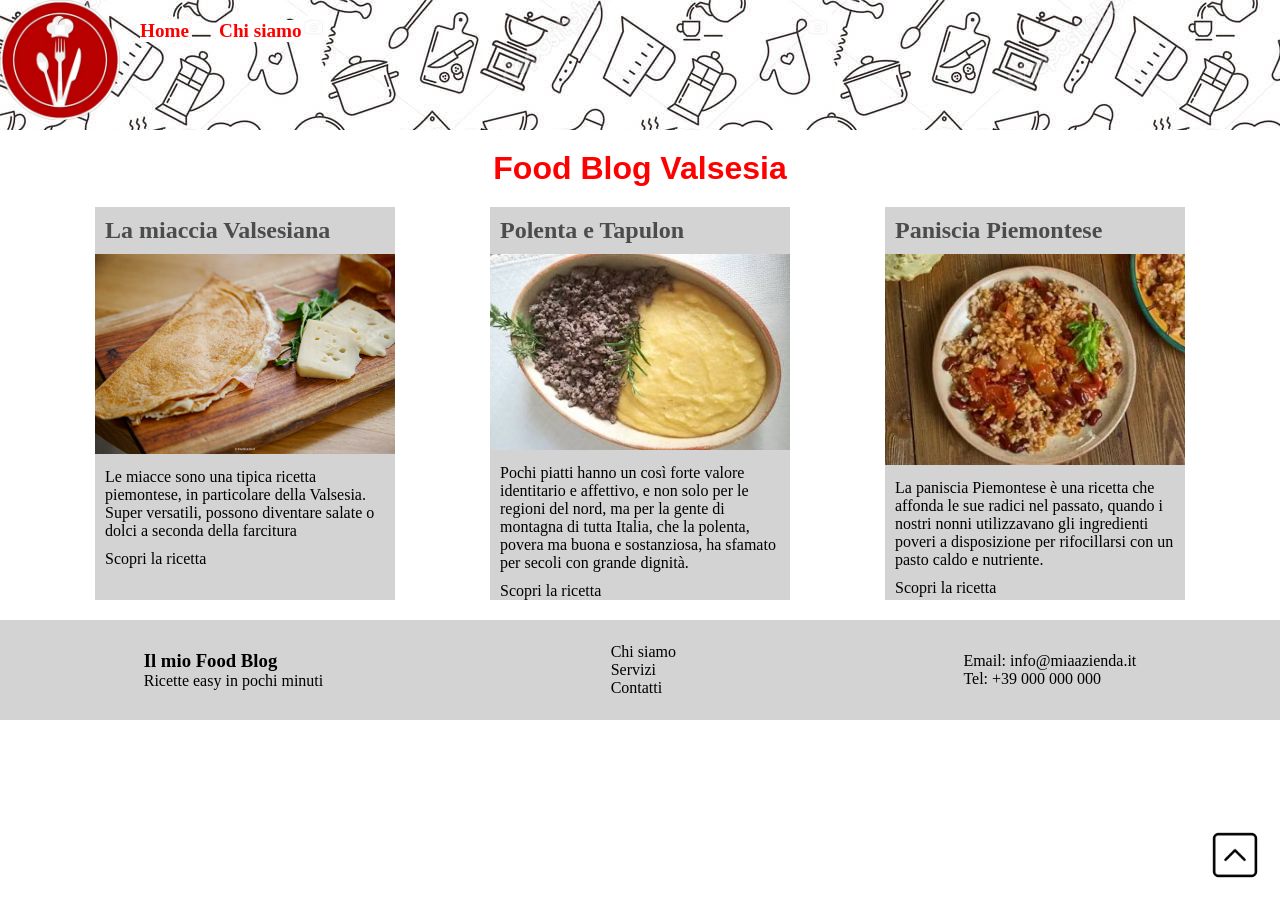
<file: index.html>
<!DOCTYPE html>
<html lang="en">
<head>
    <meta charset="UTF-8">
    <meta name="viewport" content="width=device-width, initial-scale=1.0">
    <title>Food Blog</title>
    <link rel="stylesheet" href="style.css">
</head>
<body>

    <a id="top"></a>

    <nav class="navbar">
        <img id="Logo" src="./media/LogoCucina.webp" alt="Logo Food Blog">
        <ul>
             
            <a href="" class="scritte_nav">
                <li>Home</li>
            </a>
             <a href="./index2.html" class="scritte_nav">
                <li>Chi siamo</li>
            </a> 
            
        </ul>
    </nav>

    <main>
        <header>
            <h1>Food Blog Valsesia</h1>
        </header>
        <section class="section">
            <article class="article">
                <h2 class="titoli_2">La miaccia Valsesiana</h2>
                <img class="img" src="./media/Miaccia-valsesiana-5.jpg" alt="Miaccia Valsesiana">
                <p>Le miacce sono una tipica ricetta piemontese, in particolare della Valsesia. Super versatili, possono diventare salate o dolci a seconda della farcitura</p>
                <a href="https://blog.giallozafferano.it/spuntidibonta/ricetta-miacce-farcite-con-speck-e-formaggio/" target="_blank">Scopri la ricetta</a>
            </article>

                <article class="article">
                <h2 class="titoli_2">Polenta e Tapulon</h2>
                <img class="img" src="./media/PolentaTapulon.jpg" alt="Polenta e Tapulon">
                <p>Pochi piatti hanno un così forte valore identitario e affettivo, e non solo per le regioni del nord, ma per la gente di montagna di tutta Italia, che la polenta, povera ma buona e sostanziosa, ha sfamato per secoli con grande dignità.</p>
                <a href="https://ricette.giallozafferano.it/Polenta.html" target="_blank">Scopri la ricetta</a>
            </article>

                <article class="article">
                <h2 class="titoli_2">Paniscia Piemontese</h2>
                <img class="img" src="./media/paniscia_piemontese.webp" alt="Paniscia Piemontese">
                <p>La paniscia Piemontese è una ricetta che affonda le sue radici nel passato, quando i nostri nonni utilizzavano gli ingredienti poveri a disposizione per rifocillarsi con un pasto caldo e nutriente.</p>
                <a href="https://ricette.giallozafferano.it/Paniscia-alla-novarese.html" target="_blank">Scopri la ricetta</a>
            </article>
        </section>
    </main>
    
    <footer>
       <div>
        <h3>Il mio Food Blog</h3>
        <p>Ricette easy in pochi minuti</p>
       </div>

       <ul>
           <a href=""><li>Chi siamo</li></a>
           <a href=""><li>Servizi</li></a>
           <a href=""><li>Contatti</li></a>
       </ul>

       <div>
        <p>Email: info@miaazienda.it</p>
        <p>Tel: +39 000 000 000</p>
       </div>
    </footer>

    <a href="#top"><img class="freccia_su" src="./media/FrecciaSu.png" alt="freccia su"></a>
</body>
</html>
</file>
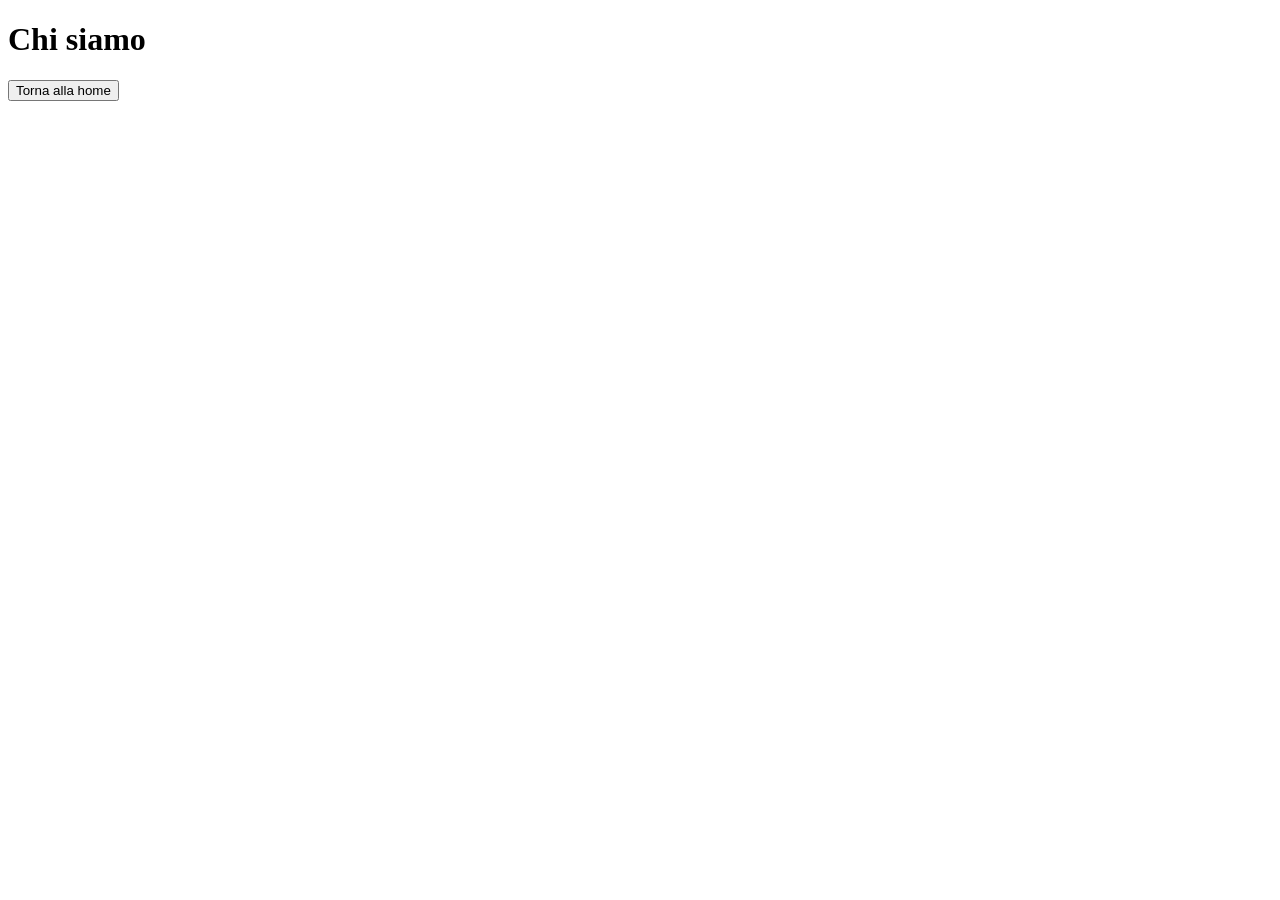
<file: index2.html>
<!DOCTYPE html>
<html lang="en">
<head>
    <meta charset="UTF-8">
    <meta name="viewport" content="width=device-width, initial-scale=1.0">
    <title>Pagina di collegamento Food Blog</title>
</head>
<body>
    <h1>Chi siamo</h1>
    
    <a href="./index.html">
        <button type="submit">Torna alla home</button>
    </a>
</body>
</html>
</file>
<file: style.css>
*{
    font-family: Cambria, Cochin, Georgia, Times, 'Times New Roman', serif;
    margin: 0px;
    padding: 0px;
}
.navbar{
    height: 130px;
    background-image: url(./media/5728284d-eb05-4b46-8222-57bfe31c92c3.jpg);
    display: flex;

    position: fixed;
    top: 0px;
    left: 0px;
    width: 100%;
}
.navbar ul{
    display: flex;
    gap: 30px;
    padding-left: 20px;
    padding-top: 20px;
}
.scritte_nav{
    color: red;
    font-size: larger;
    font-weight: bolder;
    background-color:white;
    height: fit-content;
}
.scritte_nav:hover{
    border-bottom: 2px solid black;
}
#Logo{
    height: 120px;
}
h1{
    font-family: 'Franklin Gothic Medium', 'Arial Narrow', Arial, sans-serif;
    color: red;
    display: flex;
    justify-content: center;
    margin: 20px;
    margin-top: 150px;
}
a{
    color: black;
    text-decoration: none;
    list-style: none;
}
.section{
    display: flex;
    justify-content: space-evenly;
}
article{
    background-color:lightgray;
    width: 300px;
    max-width: 90%;
    min-height: fit-content;
    transition: 0.4s;
}
article:hover{
    background-color:  rosybrown;
    cursor: pointer;
}
.article a:hover{
    border-bottom: 2px solid black;
}
.titoli_2{
    color: rgb(77, 76, 76);
    margin: 10px;

}
.article{
    min-height: 150px;
}
.article p{
    margin: 10px;
}
.article a{
    margin: 10px;
}
.img{
    width: 300px;
}
footer{
    background-color: lightgray;
    min-height: 100px;
     display: flex;
    justify-content: space-around;
    align-items: center;
    margin-top: 20px;
}
.freccia_su{
    position: fixed;
    height: 50px;
    right: 20px;
    bottom: 20px;
}
html{
    scroll-behavior: smooth;
}
#top{
    position: absolute;
    top: 0;
}
.freccia_su:hover{
    height: 60px;
    transition: 0.4s;
}
@media screen and (max-widh:700px){
   .section{
    flex-direction: column;
   }
   footer{
    flex-direction: column;
    text-align: center;
   }
}
</file>
